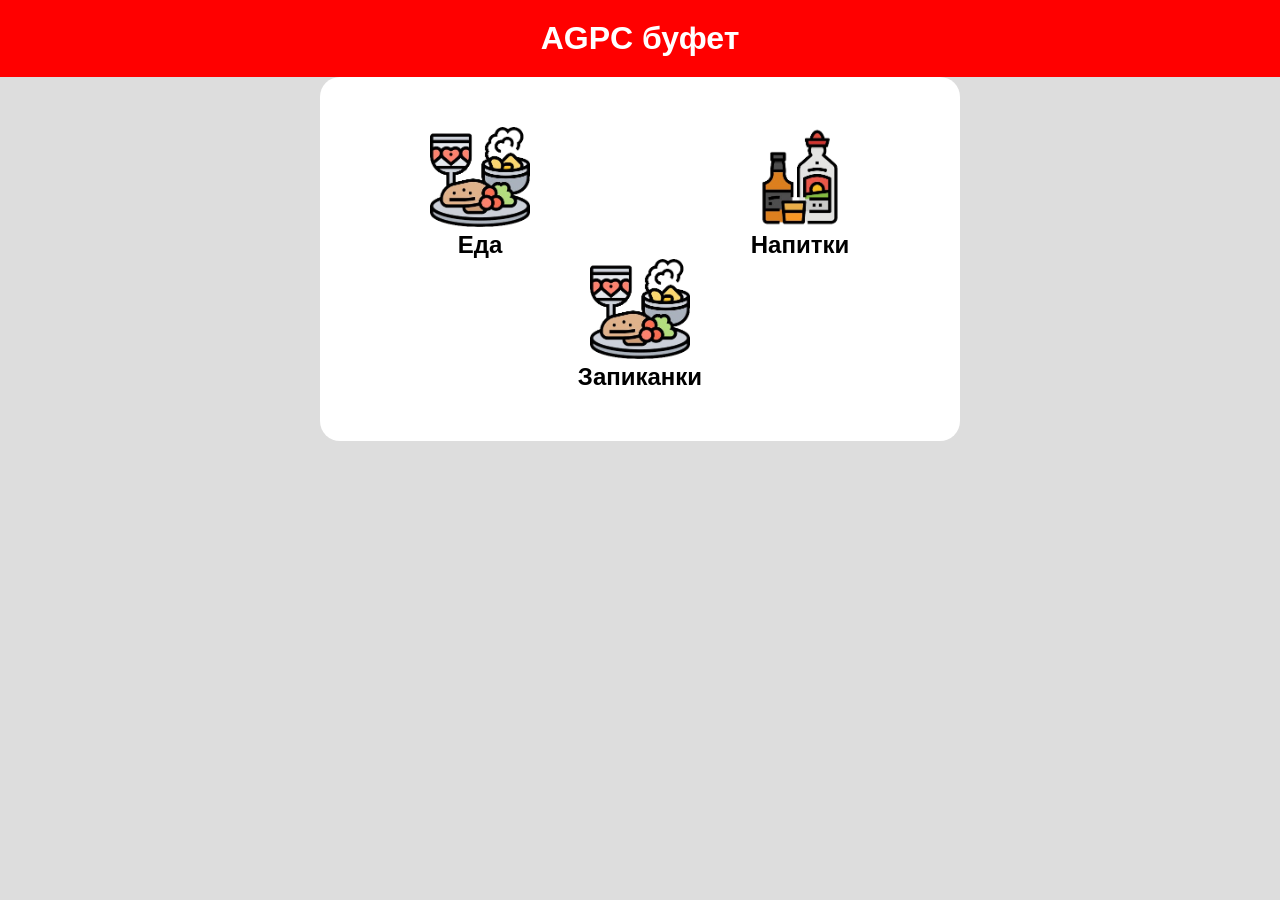
<file: index.html>
<!DOCTYPE html>
<html>
<head>
    <meta charset="UTF-8">
    <meta name="viewport" content="width=device-width, initial-scale=1.0">
    <title>Muradil</title>
    <link rel="stylesheet" href="menu.css">
</head>
<body>
    <div class="header">
        <h1>AGPC буфет</h1>
    </div>
    <div class="menu">
        <div class="menu-row">
            <div class="menu-item">
                <a href="menu.html">
                <img class="eda_food" src="img/images-removebg-preview (1).png" alt="Еда">
                <h2>Еда</h2>
            </a>
            </div>
            <div class="menu-item">
                <a href="menu.html">
                <img class="drink" src="img/images-removebg-preview (2).png" alt="Напитки">
                <h2>Напитки</h2>
            </a>
            </div>
        </div>
        <div class="menu-row">
            <div class="menu-item">
                <a href="menu.html">
                <img class="third-image" src="img/images-removebg-preview (1).png" alt="Запиканки">
                <h2>Запиканки</h2>
                </a>
            </div>
        </div>
    </div>
</body>
</html>
</file>
<file: menu.css>
* {
    margin: 0;
    padding: 0;
    box-sizing: border-box;
}

body {
    font-family: Arial, sans-serif;
    margin: 0;
    padding: 0;
    background-color: #ddd;
}

.header {
    background-color: red;
    color: white;
    text-align: center;
    padding: 20px;
}

.menu {
    padding: 50px 0;
    background-color: white;
    width: 50%;
    border-radius: 20px;
    margin-left: 25%;
}

.menu-row {
    display: flex;
    justify-content: space-around;
}

.menu-item {
    text-align: center;
    flex: 1;
}

.menu-item img {
    width: 100px;
    height: 100px;
    transition: transform 0.3s ease-in-out;
}

a {
    text-decoration: none;
    color:black;
}

/* Responsive styles */
@media only screen and (max-width: 600px) {
    .menu-row {
        /* flex-direction: column; */

    }
    .menu {
        margin-left: 18%;
        width: 70%;
        /* background-color: aqua; */
    }
    .menu-item {
        margin-bottom: 20px;
    }
}

.eda_food:hover, .drink:hover, .third-image:hover {
    transform: scale(1.1);
}

@media only screen and (max-width: 330px) {
    .menu-row {
        flex-direction: column;

    }
    .menu {
        margin-left: 18%;
        width: 70%;
        /* background-color: aqua; */
    }
    .menu-item {
        margin-bottom: 20px;
    }
}

.eda_food:hover, .drink:hover, .third-image:hover {
    transform: scale(1.1);
}
</file>
